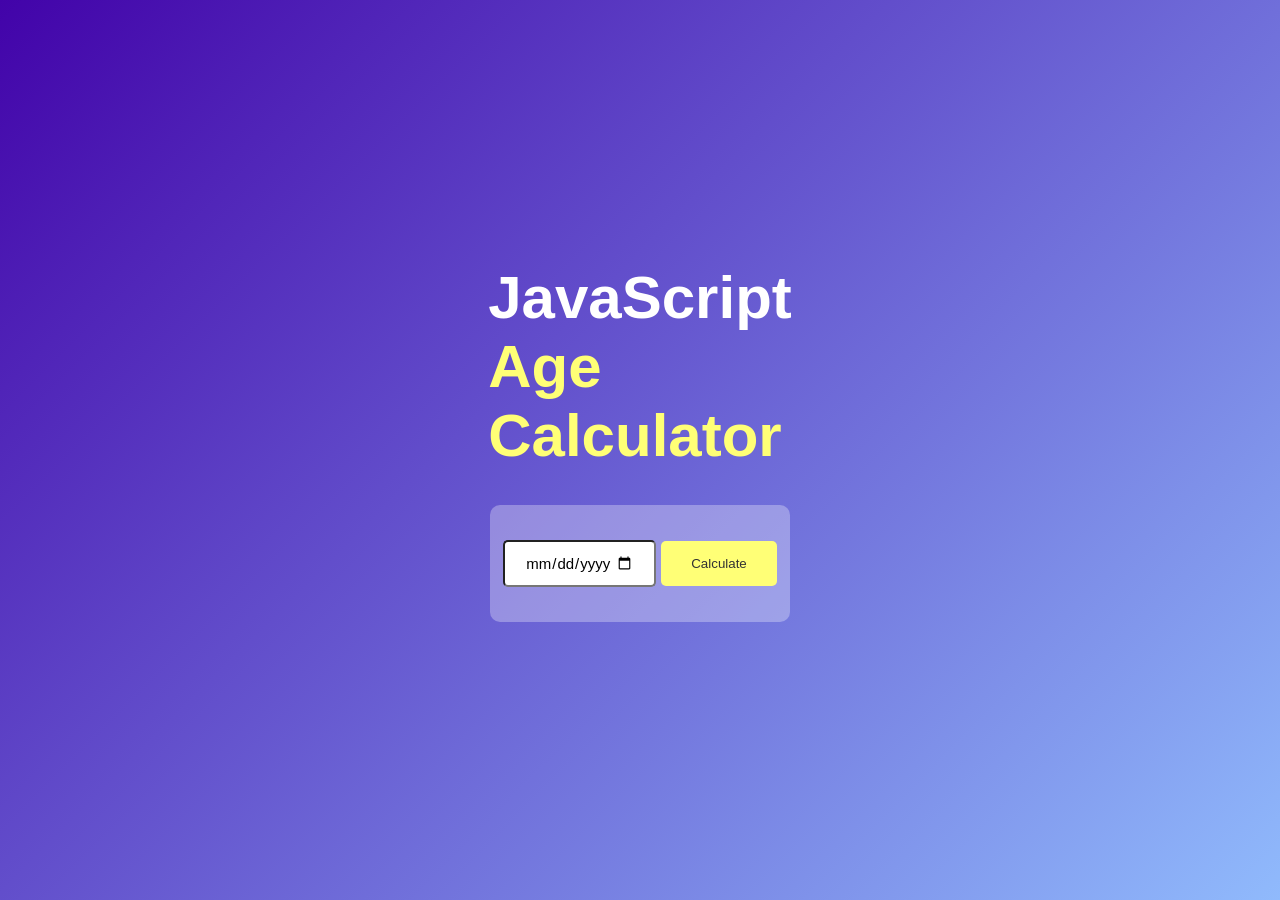
<file: index2.html>
<!doctype html>
<html lang="en">
  <head>
    <meta charset="UTF-8" />
    <meta name="viewport" content="width=device-width, initial-scale=1.0" />
    <title>Document</title>
    <link rel="stylesheet" href="./index2.css" />
  </head>
  <body>
    <div class="header">
    <div class="container">
      <div class="calculator">
      <h1>JavaScript <br /><span>Age Calculator</span></h1>
      </div>  
        <div class="input-box">
          <input type="date" id="date" />
          <button onclick="calculateAge()">Calculate</button>
        </div>

        <div class="result">
           <p id="result"></p>
        </div>
       
      </div>
    </div>
   
    

    <script>
      let userInput = document.getElementById("date");
      userInput.max = new Date().toISOString().split("T")[0];
      let result = document.getElementById("result");
      function calculateAge() {
        let birthDate = new Date(userInput.value);

        let d1 = birthDate.getDate();
        let m1 = birthDate.getMonth() + 1;
        let y1 = birthDate.getFullYear();

        let today = new Date();

        let d2 = today.getDate();
        let m2 = today.getMonth() + 1;
        let y2 = today.getFullYear();

        let d3, m3, y3;

        y3 = y2 - y1;

        if (m2 >= m1) {
          m3 = m2 - m1;
        } else {
          y3--;
          m3 = 12 + m2 - m1;
        }

        if (d2 >= d1) {
          d3 = d2 - d1;
        } else {
          m3--;
          d3 = getDaysInMonth(y1, m1) + d2 - d1;
        }
        if (m3 < 0) {
          m3 = 11;
          y3--;
        }
        result.innerHTML = `Sən <span>${y3}</span> il, <span>${m3}</span> ay və <span>${d3}</span> gündür yaşayırsan`;
      }

      function getDaysInMonth(year, month) {
        return new Date(year, month, 0).getDate();
      }
    </script>
  </body>
</html>
</file>
<file: index2.css>
* {
    margin: 0;
    padding: 0;
    box-sizing: border-box;
    font-family: 'Poppins', sans-serif;
}

.header {
    width: auto;
    display: flex;
    align-items: center;
    justify-content: center;
    min-height: 100vh;
    background: linear-gradient(135deg, #4203a9, #90bafc);
    color: #fff;
}


.container {
    max-width: 1200px;
    margin: auto;
}



.calculator {
    margin: auto;
    width: 200px;
    padding: 35px;
    display: flex;
    justify-content: center;
    align-items: center;
}

.calculator h1 {
    font-size: 60px;
}

.calculator h1 span {
    color: #ffff76;
}

.input-box {
    max-width: 300px;
    margin: auto;
    padding: 35px;
    gap: 5px;
    border-radius: 10px;
    background: rgba(255, 255, 255, 0.3);
    display: flex;
    justify-content: center;
    /* justify-content: baseline; */
    align-items: center;
}

.input-box input {
    padding: 12px 20px;
    outline: 0;
    font-size: 15px;
    border-radius: 5px;
    position: relative;
    display: flex;
    align-items: center;
}

.input-box button {
    background: #ffff76;
    border: 0;
    outline: 0;
    padding: 15px 30px;

    border-radius: 5px;
    font-weight: 500;
    color: #333;
    cursor: pointer;
}

/* .input-box input::-webkit-calendar-picker-indicator{
   left: 0;
   right: 0;
   top: 0;
   bottom: 0;
   width: auto;
   height: auto;
   position: absolute;
   background-position: calc(100% - 10px);
   background-size: 30px;
   cursor: pointer; 
} */
.result {
    display: flex;
    justify-content: center;
    align-items: center;
    margin-top: 50px;
    font-size: 20px;

}

#result span {
    color: #ffff76;
}
</file>
<file: Weather.css>
* {
    margin: 0;
    padding: 0;
    box-sizing: border-box;
    font-family: 'Poppins', sans-serif;
}

.header {
    width: auto;
    display: flex;
    align-items: center;
    justify-content: center;
    min-height: 100vh;
    background: linear-gradient(135deg, #4203a9, #90bafc);
    color: #fff;
}


.container {
    max-width: 1200px;
    margin: auto;
}



.calculator {
    margin: auto;
    width: 200px;
    padding: 35px;
    display: flex;
    justify-content: center;
    align-items: center;
}

.calculator h1 {
    font-size: 60px;
}

.calculator h1 span {
    color: #ffff76;
}

.input-box {
    max-width: 300px;
    margin: auto;
    padding: 35px;
    gap: 5px;
    border-radius: 10px;
    background: rgba(255, 255, 255, 0.3);
    display: flex;
    justify-content: center;
    /* justify-content: baseline; */
    align-items: center;
}

.input-box input {
    padding: 12px 20px;
    outline: 0;
    font-size: 15px;
    border-radius: 5px;
    position: relative;
    display: flex;
    align-items: center;
}

.input-box button {
    background: #ffff76;
    border: 0;
    outline: 0;
    padding: 15px 30px;

    border-radius: 5px;
    font-weight: 500;
    color: #333;
    cursor: pointer;
}

/* .input-box input::-webkit-calendar-picker-indicator{
   left: 0;
   right: 0;
   top: 0;
   bottom: 0;
   width: auto;
   height: auto;
   position: absolute;
   background-position: calc(100% - 10px);
   background-size: 30px;
   cursor: pointer; 
} */
.result {
    display: flex;
    justify-content: center;
    align-items: center;
    margin-top: 50px;
    font-size: 20px;

}

#result span {
    color: #ffff76;
}
</file>
